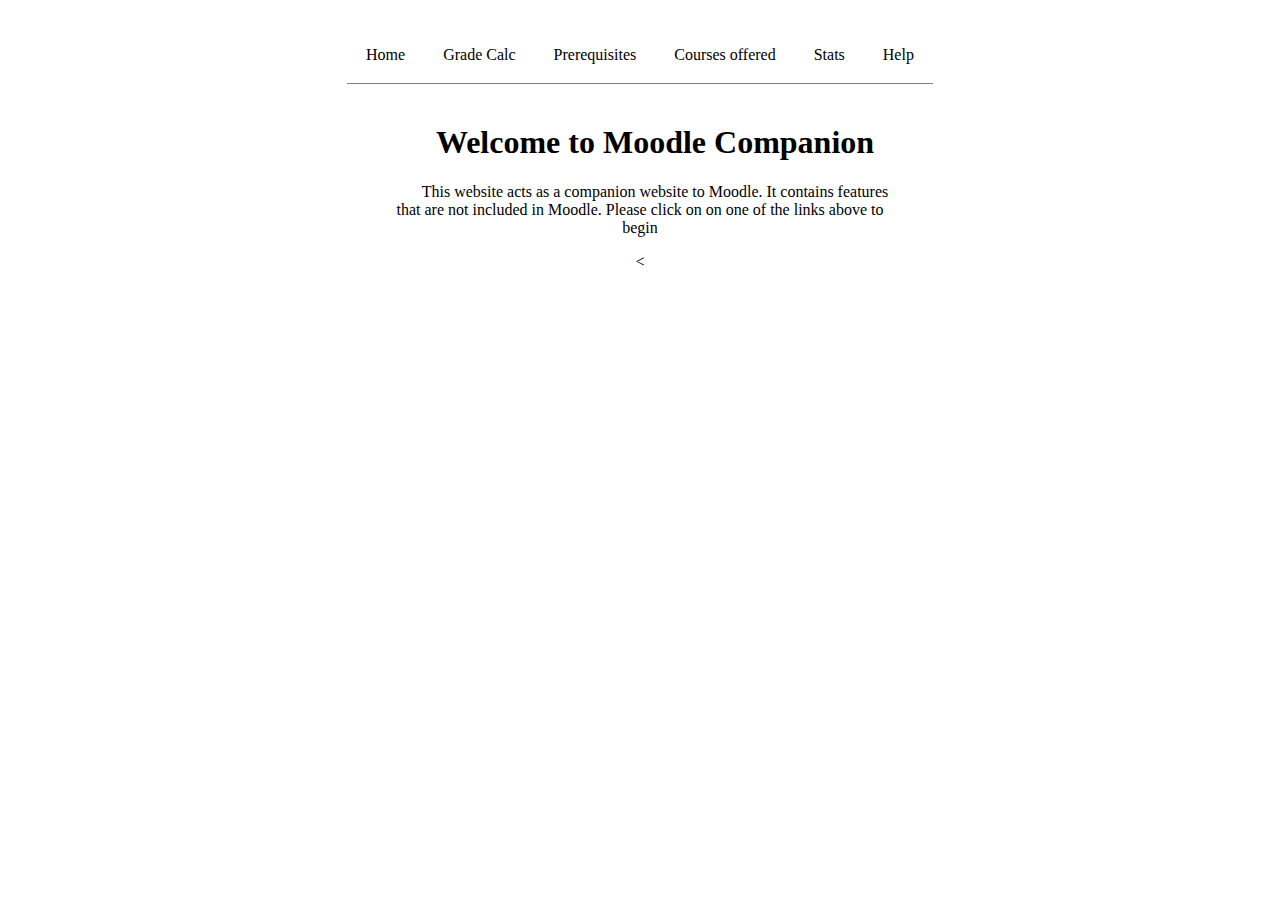
<file: index.html>
<! Doctype html>
<head> 
	<meta chartype="utf-8"/>
	<title>Moodle Companion</title>	
	<link rel="stylesheet" href="css/main.css"/>
	<script>document.write('<script src="http://' + (location.host || 'localhost').split(':')[0] + ':35729/livereload.js?snipver=1"></' + 'script>')</script>
</head>
<body>
	<id="logo" img src="moodle_companion" alt="Moodle companion logo"/>
	<nav>
		<ul>
			<li><a href="index.html">Home</a></li>
			<li><a href="grade_calculator.html">Grade Calc</a></li>
			<li><a href="prerequisites.html">Prerequisites</a></li>
			<li><a href="courses_offered.html">Courses offered</a></li>
			<li><a href="stats">Stats</a></li>
			<li><a href="help.html">Help</a></li>
		</ul>
	</nav>
	<main>
		<h1>Welcome to Moodle Companion</h1>
		<p>This website acts as a companion website to Moodle. It contains features that are not included in Moodle. Please click on on one of the links above to begin</p>
<	</main>
</body>
</file>
<file: css/main.css>
main{
	width:40%;
	margin: 0 30%;
	text-align: center;
	text-indent: 30px;
}

nav{
  font-size:0px;

 }

nav ul {
  list-style:none;
  display: block;
  margin: auto 0;
  text-align:center;
  overflow:none;
  padding:19px;
}

nav li{
 display: inline-block;
 padding: 19px;
 border-bottom: 1px solid grey;
 margin-left:0px;
 margin-right:0px;

 font-size:16px;
}

nav a{
   color: black;
   text-decoration: none;
}

nav li:hover{
  background:green;
}

nav li:hover a{
  color: white;
}
</file>
